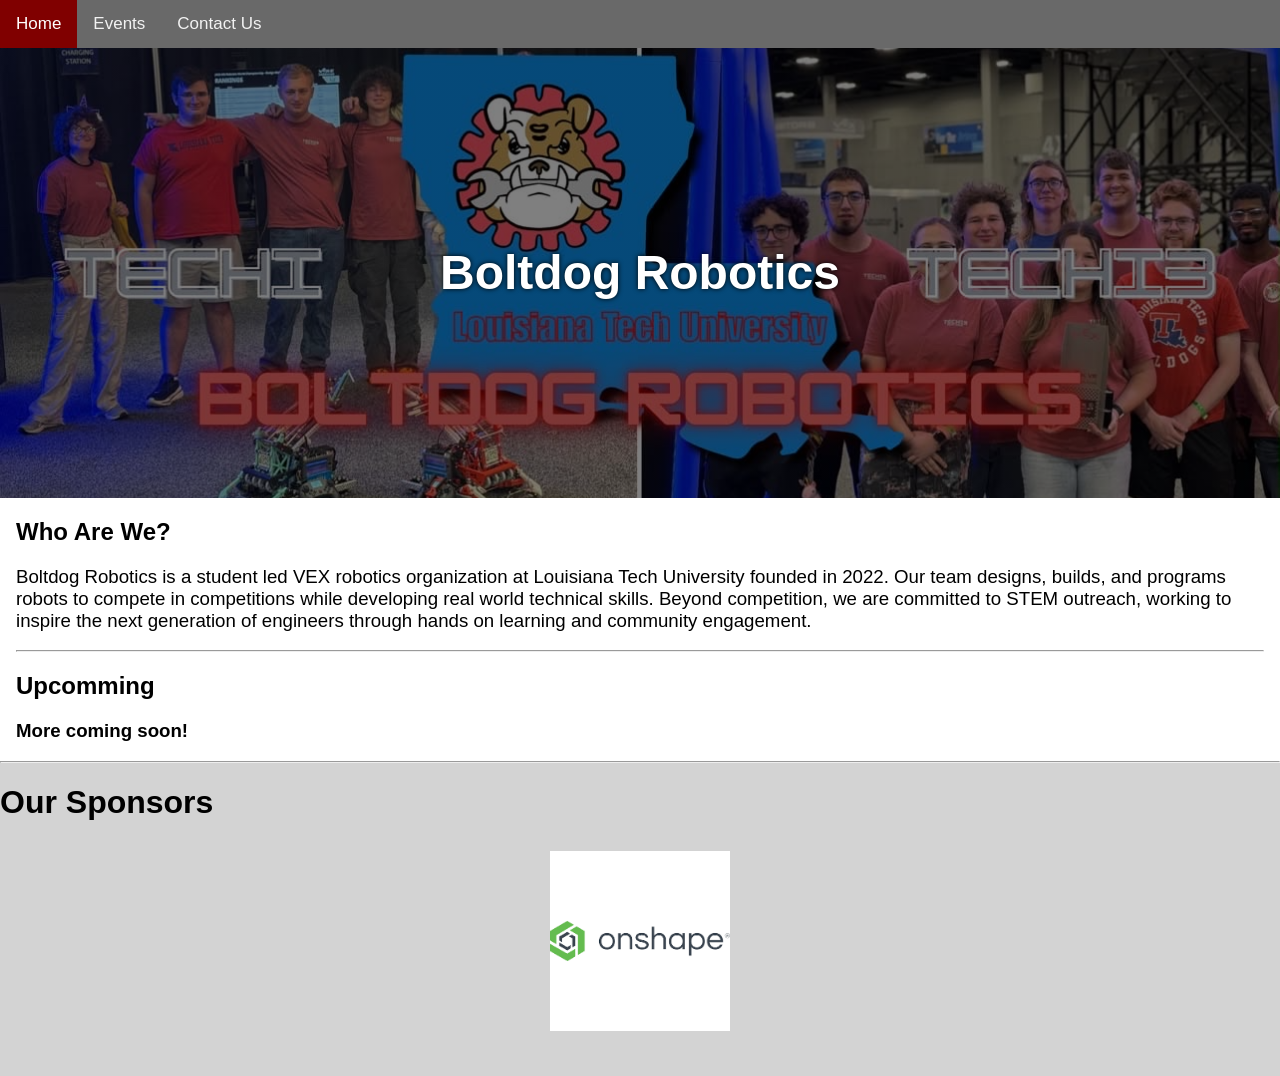
<file: index.html>
<!DOCTYPE html>
<html>
<head>
	<title>Boltdog Robotics</title>
	<meta name="viewport" content="width=device-width, initial-scale=1">
	<link href="/resources/styles.css" rel="stylesheet" type="text/css">
	<link rel="shortcut icon" type="image/x-icon" href="/favicon.ico">
	<script src="/resources/javascript.js"></script>

	<style>
		.banner {
			background-image: linear-gradient(rgba(0,0,0,0.5),rgba(0,0,0,0.5)), url("/resources/img0003.png");
		}
	</style>
</head>
<body>
	<div class="topnav">
		<a class="active" href="index.html">Home</a>
		<a href="events.html">Events</a>
		<a href="contact.html">Contact Us</a>
	</div>

	<div class="banner">
		<div class="banner_text">
			<h1>Boltdog Robotics</h1>
		</div>
	</div>

	<div class="regular">
		<h2>Who Are We?</h2>
		<p>Boltdog Robotics is a student led VEX robotics organization at Louisiana Tech University founded in 2022. 
			Our team designs, builds, and programs robots to compete in competitions while developing real world technical skills. 
			Beyond competition, we are committed to STEM outreach, working to inspire the next generation of engineers through hands on learning and community engagement.</p>
		<hr>
		<h2>Upcomming</h2>
		<p><b>More coming soon!</b></p>
		<!--<h3>Flyers</h3>
		<img src="/resources/logcabin.png" alt="Log Cabin Fundraiser Flyer" style="width:20%">
		<p><b>November 2nd (After 5 PM)</b>	Log Cabin Fundraiser
			<br>
				<a href="/resources/logcabin.png" download>Download this picture,</a> print it out, and bring it with you to the restaurant to participate!
			<br>Location: Log Cabin Grill, 1906 Farmerville Hwy, Ruston, LA
		</p>
		<p><b>November 5th (All Day)</b>	Recipe for Rural STEM Day<br><br>Location: Student Center @ LA Tech</p>
		<p><b>November 5th (5 PM)</b>	General Body Meeting<br><br>Location: LA Tech (TBD)</p>
	-->
	</div>
		
	<div class="slideshow_cont" style="height:10%;">
		<hr>
		<h1>Our Sponsors</h1>
	</div>

	<div class="slideshow_cont">
		<a href="https://www.onshape.com/en/">
			<div class="slideshow_img">
				<img src="/resources/sponsors/onshape.png" style="height:80%;">
			</div>
		</a>
		<a href="https://www.onlinemetals.com/">
			<div class="slideshow_img">
				<img src="/resources/sponsors/olm.png" style="height:80%;">
			</div>
		</a>
		<div class="slideshow_img">
			<img src="/resources/sponsors/dadcad.png" style="height:80%;">
		</div>
		<div class="slideshow_img">
			<img src="/resources/sponsors/blades.png" style="height:80%;">
		</div>
	</div>
</body>
</html>
</file>
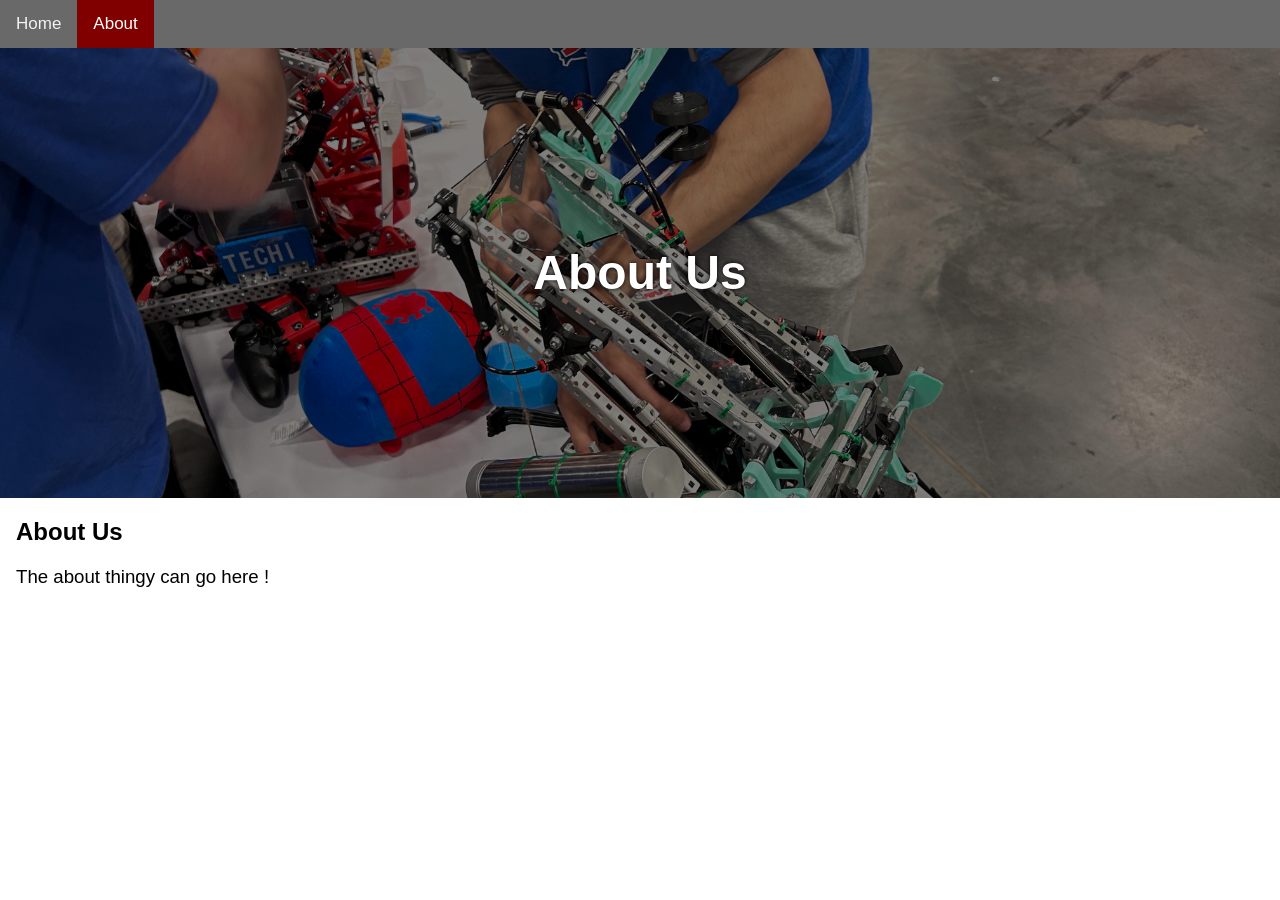
<file: about.html>
<!DOCTYPE html>
<html>
<head>
	<title>Boltdog Robotics</title>
	<meta name="viewport" content="width=device-width, initial-scale=1">
	<link href="/resources/styles.css" rel="stylesheet" type="text/css">
	<link rel="shortcut icon" type="image/x-icon" href="/favicon.ico">

	<style>
		.banner {
			background-image: linear-gradient(rgba(0,0,0,0.5),rgba(0,0,0,0.5)), url("/resources/img0000.jpg");
		}
	</style>
</head>
<body>
	<div class="topnav">
		<a href="index.html">Home</a>
		<a class="active" href="about.html">About</a>
	</div>

	<div class="banner">
		<div class="banner_text">
			<h1>About Us</h1>
		</div>
	</div>

	<div class="regular">
		<h2>About Us</h2>
		<p>The about thingy can go here !</p>
	</div>

</body>
</html>
</file>
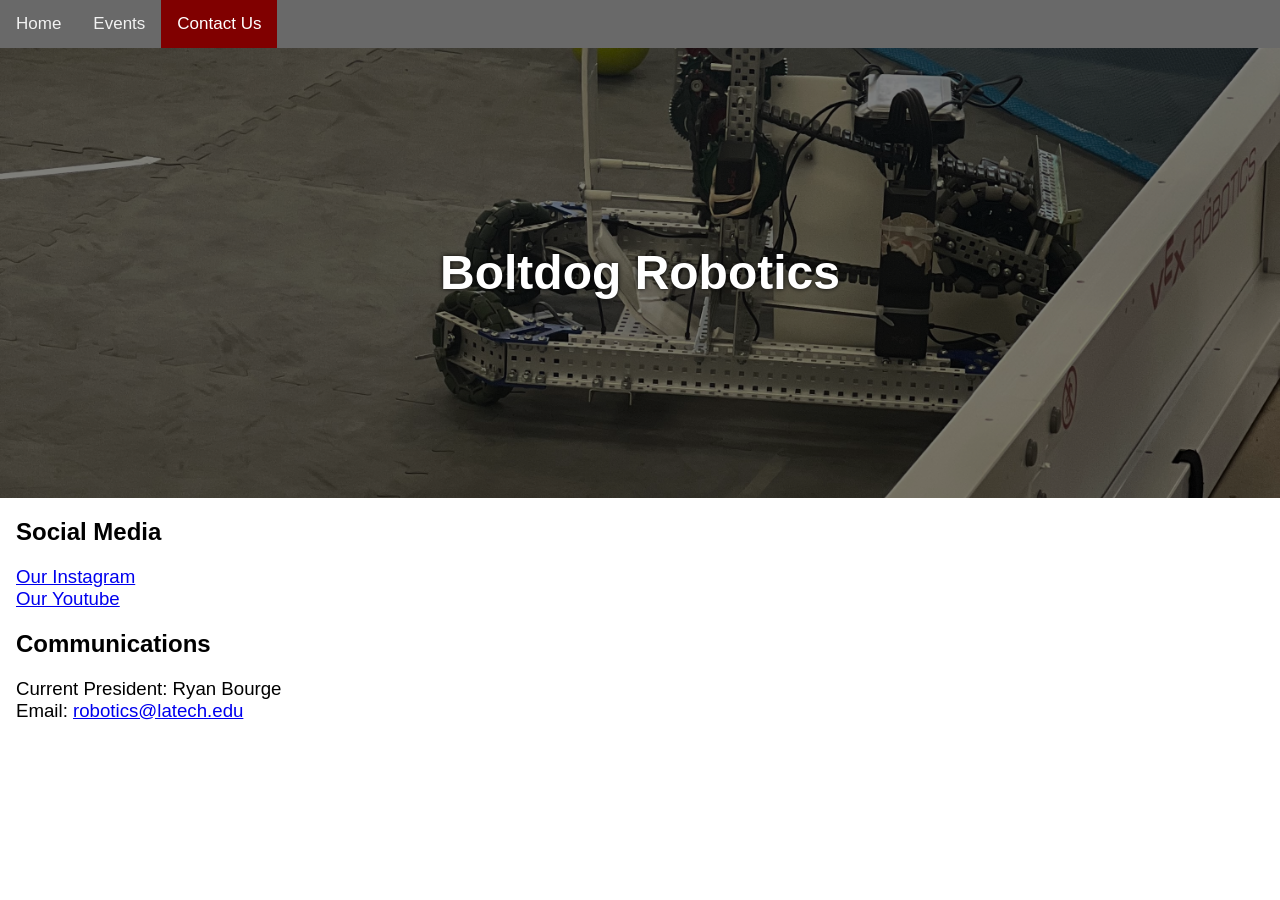
<file: contact.html>
<!DOCTYPE html>
<html>
<head>
	<title>Boltdog Robotics</title>
	<meta name="viewport" content="width=device-width, initial-scale=1">
	<link href="/resources/styles.css" rel="stylesheet" type="text/css">
	<link rel="shortcut icon" type="image/x-icon" href="/favicon.ico">

	<style>
		.banner {
			background-image: linear-gradient(rgba(0,0,0,0.5),rgba(0,0,0,0.5)), url("/resources/img0001.jpg");
		}
	</style>
</head>
<body>
	<div class="topnav">
		<a href="index.html">Home</a>
		<a href="events.html">Events</a>
		<a class="active" href="contact.html">Contact Us</a>
	</div>

	<div class="banner">
		<div class="banner_text">
			<h1>Boltdog Robotics</h1>
		</div>
	</div>

	<div class="regular">
		<h2>Social Media</h2>
		<p>
			<a href="https://www.instagram.com/techi3_vexu/">Our Instagram</a>
			<br>
			<a href="https://www.youtube.com/@techi3_vexu">Our Youtube</a>
		</p>
		<h2>Communications</h2>
		<p>
			Current President: Ryan Bourge<br>
			Email: <a href="mailto:robotics@latech.edu">robotics@latech.edu</a>
		</p>

	</div>

</body>
</html>
</file>
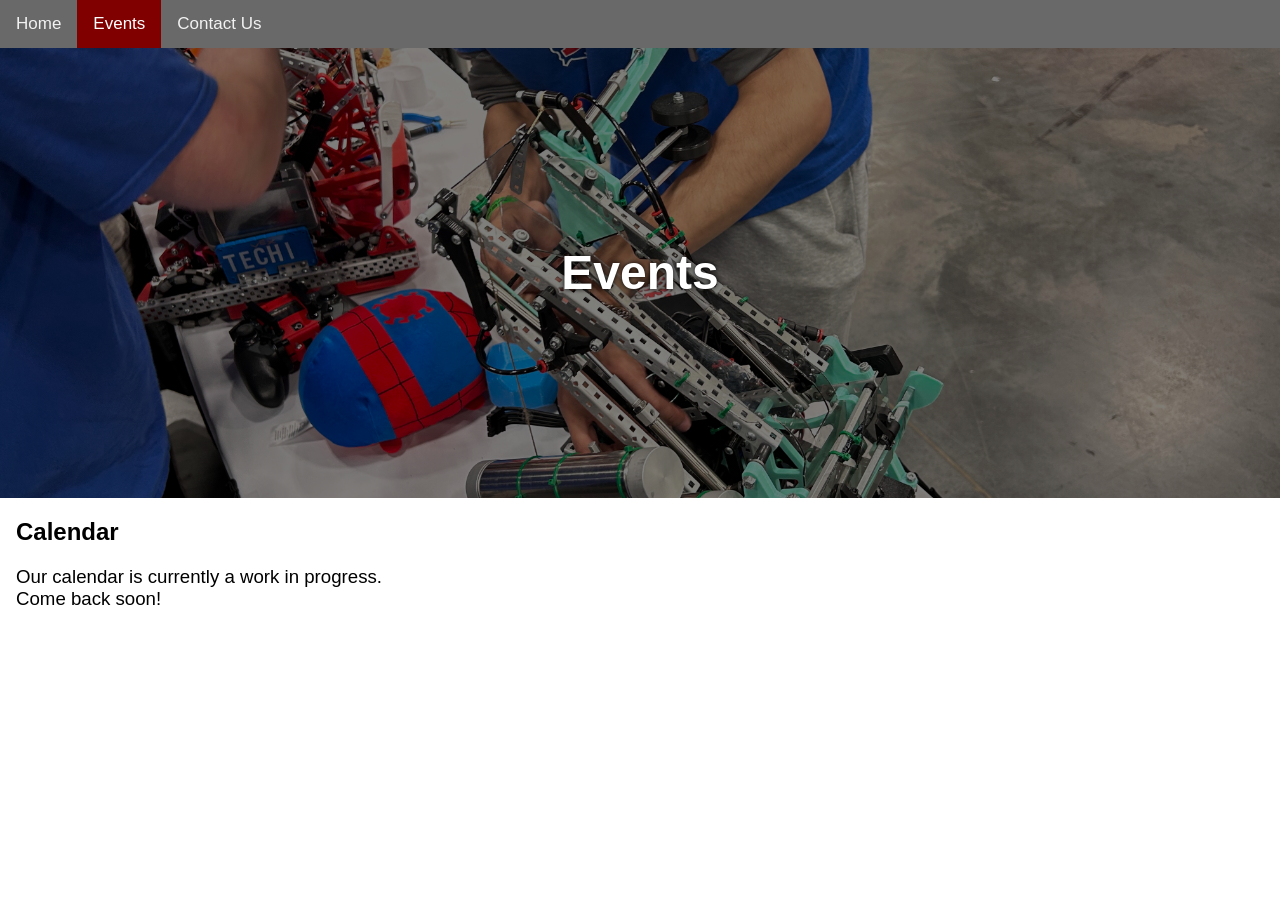
<file: events.html>
<!DOCTYPE html>
<html>
<head>
	<title>Boltdog Robotics</title>
	<meta name="viewport" content="width=device-width, initial-scale=1">
	<link href="/resources/styles.css" rel="stylesheet" type="text/css">
	<link rel="shortcut icon" type="image/x-icon" href="/favicon.ico">

	<style>
		.banner {
			background-image: linear-gradient(rgba(0,0,0,0.5),rgba(0,0,0,0.5)), url("/resources/img0000.jpg");
		}
	</style>
</head>
<body>
	<div class="topnav">
		<a href="index.html">Home</a>
		<a class="active" href="events.html">Events</a>
		<a href="contact.html">Contact Us</a>
	</div>

	<div class="banner">
		<div class="banner_text">
			<h1>Events</h1>
		</div>
	</div>

	<div class="regular">
		<h2>Calendar</h2>
		<p>Our calendar is currently a work in progress.<br>Come back soon!</p>
	</div>

</body>
<footer>
	
</footer>
</html>
</file>
<file: resources/styles.css>
body, html {
	margin: 0;
	font-family: Arial, Helvetica, sans-serif;
    height: 100%;
}

p {
	font-size: 14pt;
}

footer {
	background-color: gray;
	color: white;
}

.topnav {
	overflow: hidden;
	background-color: dimgray;
}

	.topnav a {
		float: left;
		color: #f2f2f2;
		text-align: center;
		padding: 14px 16px;
		text-decoration: none;
		transition: 0.2s;
		font-size: 17px;
	}

		.topnav a:hover {
			background-color: gray;
			color: black;
		}

		.topnav a.active {
			background-color: maroon;
			color: white;
		}

.banner {
	height: 50%;
	background-position: center;
	background-repeat: no-repeat;
	background-size: cover;
	background-color: rgb(82, 106, 185);
	position: relative;
}

.banner_text {
	text-shadow: 0px 0px 5px rgba(0,0,0);
	text-align: center;
	position: absolute;
	top: 50%;
	left: 50%;
	transform: translate(-50%, -50%);
	color: white;
	font-size: 150%;
}

.regular {
	padding-left: 16px;
	padding-right: 16px;
}

.tabbed {
	text-indent: 2em;
	line-height: 0px;
}

.slideshow_cont {
	height: 25%;
	background-color: lightgray;
	position: relative;
	margin: auto;
}

.slideshow_img {
	display: none;
	animation-name: ss_fade;
	animation-duration: 2s;
	justify-content: center;
	height: 100%;
	width: 100%;
}

@keyframes ss_fade {
  from {opacity: .4}
  to {opacity: 1}
}
</file>
